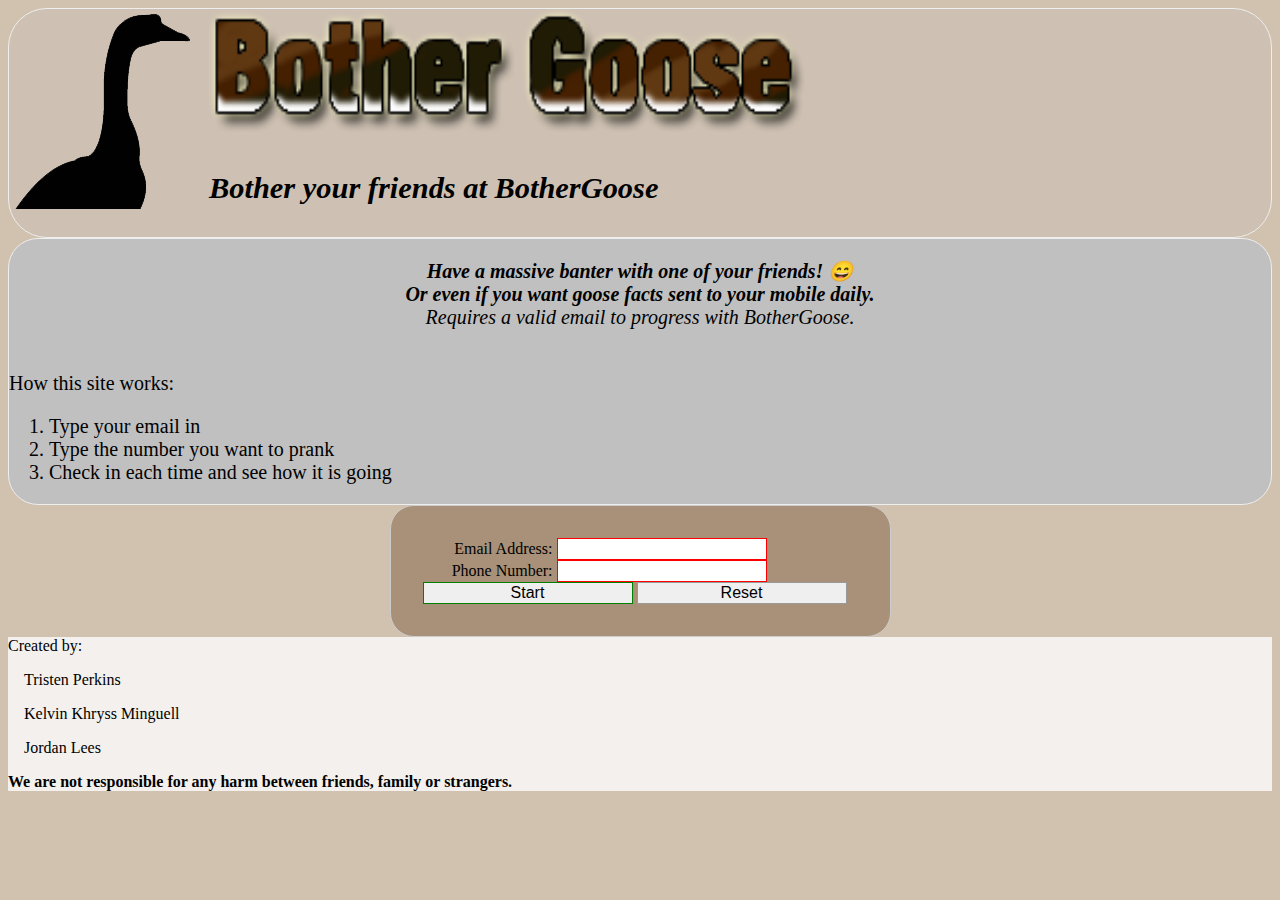
<file: index.html>
<!DOCTYPE html>
<html>
	<head>
		<meta charset="UTF-8">
		<title>Bother Goose: Bother your friends with Goose</title>
		<link rel="stylesheet" href="static/css/format.css">
		<!--JavaScript Post Service-->
		<!--Should send out the email and number information to the url-->
		<script>
			
		</script>
	</head>
	<body>
		
		<!--Main Page Header-->
		<header>
			<a href="index.html"><img src="static/graphics/BotherGoose2.png" alt="BotherGoose" align="left" height="200" width="200" float="left"></a>
			<img src="static/graphics/BotherGooseTitle.png" height="125" width="600">
			<h3 style="font-style:italic;">Bother your friends at BotherGoose</h3>
		</header>
		
		<!--Information Section-->
		<nav>
			<p style="text-align: center; font-style: italic;">
				<strong>
					Have a massive banter with one of your friends! &#x1F604;
					<br>
					Or even if you want goose facts sent to your mobile daily.
				</strong>
				<br>
				Requires a valid email to progress with BotherGoose.
			</p>
			<br>
			How this site works:
			<ol>
				<li>Type your email in</li>
				<li>Type the number you want to prank</li>
				<li>Check in each time and see how it is going</li>
			</ol>
		</nav>
		
		<!--Form Location-->
			<form action="/" method="POST">
				<!--Pranker Infomation-->
				<label style="">Email Address:</label>
				<input type="email" id="email" required>
				<br>
				
				<!--Prankee Information-->
				<label>Phone Number:</label>
				<input type=tel id="phoneNumber" required>
				<br>
				
				<input type="submit" value="Start"> <input type="reset">
			</form>
		
		<!--Disclaimer-->
		<footer>
			Created by:
			<br>
			<p>&nbsp;&nbsp;&nbsp;&nbsp;Tristen Perkins
			<p>&nbsp;&nbsp;&nbsp;&nbsp;Kelvin Khryss Minguell
			<p>&nbsp;&nbsp;&nbsp;&nbsp;Jordan Lees
			<br>
			<p>
				<strong>
					We are not responsible for any harm between friends, family or strangers.
				</strong>
			</p>
		</footer>
	</body>
</html>
</file>
<file: static/css/format.css>
/**Main Body Information**/
body {
	background-color: #d1c1af;
}
/**Header Information**/
header {
	background-color: #cec1b3;
	text-align: left;
	font-size: 26px;
	border: 0.1px solid #EEE;
	border-radius: 1.5em;
}

/*Navigation Information*/
nav {
	border: 0.1px solid #EEE;
	background-color: #c0c0c0;
	font-size: 20px;
	border-radius: 1.5em;
}

/**Form Information**/

form {
    /* Just to center the form on the page */
    margin: 0 auto;
    width: 435px;
    background-color: #a89178;
    /* To see the outline of the form */
    padding: 2em;
    border: 1.5px solid #CCC;
    border-radius: 1.5em;
}

label {
    /* To make sure that all labels have the same size and are properly aligned */
    display: inline-block;
    width: 130px;
    text-align: right;
}

input, textarea {
    /* To make sure that all text fields have the same font settings
       By default, textareas have a monospace font */
    font: 1em sans-serif;

    /* To give the same size to all text field */
    width: 210px;
    -moz-box-sizing: border-box;
    box-sizing: border-box;

    /* To harmonize the look & feel of text field border */
    border: 1px solid #999;
}

input:focus, textarea:focus {
    /* To give a little highlight on active elements */
    border-color: #000;
}

textarea {
    /* To properly align multiline text fields with their labels */
    vertical-align: top;

    /* To give enough room to type some text */
    height: 5em;

    /* To allow users to resize any textarea vertically
       It does not work on all browsers */
    resize: vertical;
}

input:invalid {
  border: 1px solid red;
}

input:valid {
  border: 1px solid green;
}


footer{
	background-color: #f3f0ed;
	padding: 3
}
</file>
